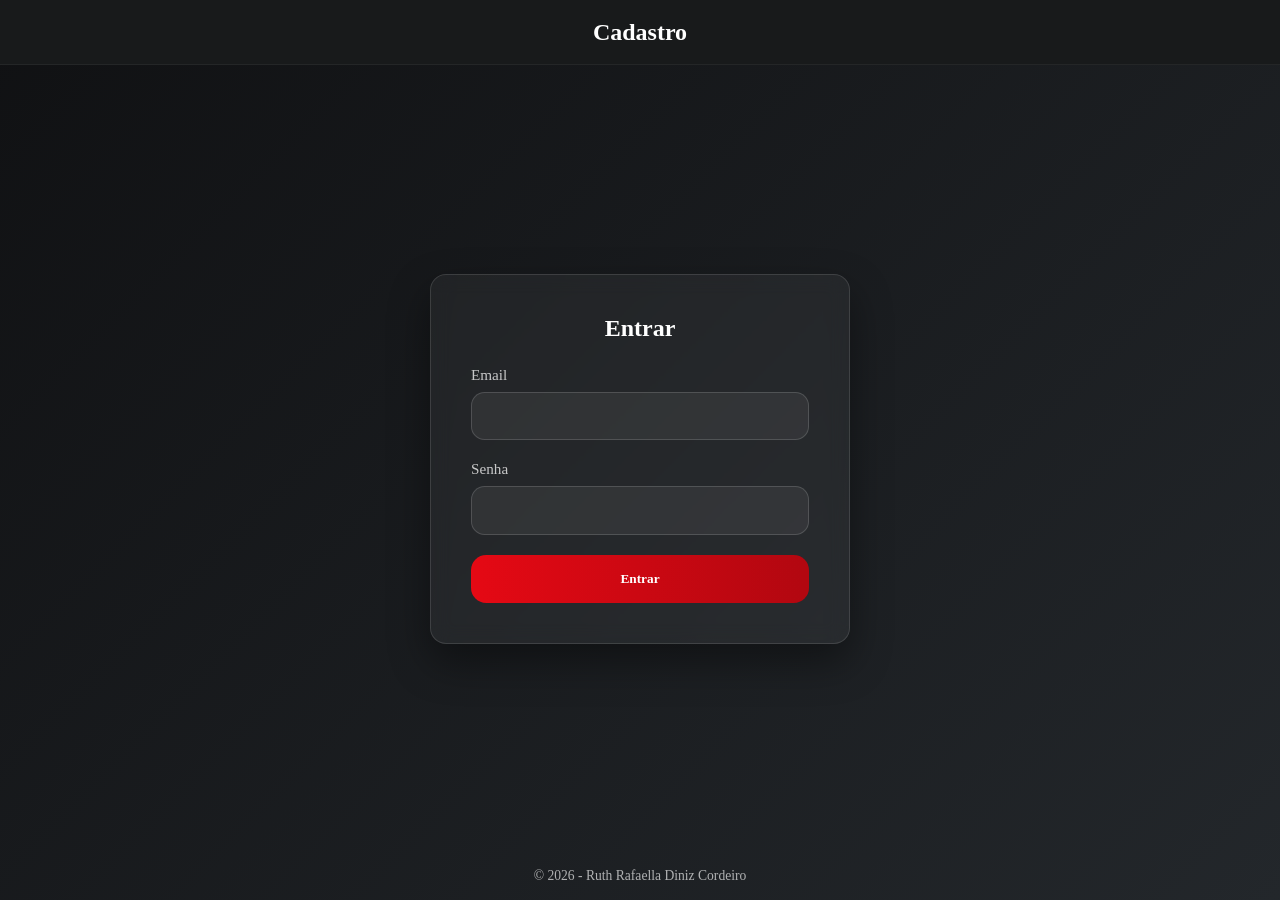
<file: pages/cadastro.html>
<!DOCTYPE html>
<html lang="PT-BR">
<head>

    <!-- Define a codificação de caracteres para suportar acentos e caracteres especiais -->
    <meta charset="UTF-8">

    <!-- Faz com que a página se adapte corretamente a dispositivos móveis -->
    <meta name="viewport" content="width=device-width, initial-scale=1.0">

    <!-- Título exibido na aba do navegador -->
    <title>Login</title>

    <!-- Importa o arquivo CSS responsável pela estilização da página -->
    <link rel="stylesheet" href="cadastro.css">

</head>
<body>

  <!-- Cabeçalho da página -->
  <header>

    <!-- Título principal -->
    <h1>Cadastro</h1>

  </header>

  <!-- Conteúdo principal da página -->
  <main>

    <!-- Container do formulário de login -->
    <div class="login-container">

      <!-- Título do formulário -->
      <h2>Entrar</h2>

      <!-- Formulário de login -->
      <form action="../index.html" method="get">

        <!-- Campo de email -->
        <div class="form-group">

          <!-- Rótulo do campo -->
          <label for="email">Email</label>

          <!-- Campo para digitar o email -->
          <input type="email" id="email" name="email" required>

        </div>

        <!-- Campo de senha -->
        <div class="form-group">

          <!-- Rótulo do campo -->
          <label for="senha">Senha</label>

          <!-- Campo para digitar a senha -->
          <input type="password" id="senha" name="senha" required>

        </div>

        <!-- Botão para enviar o formulário -->
        <button type="submit" class="login-button">
          Entrar
        </button>

      </form>

    </div>

  </main>

  <!-- Rodapé da página -->
  <footer>

    <!-- Informação de direitos autorais -->
    <p>© 2026 - Ruth Rafaella Diniz Cordeiro</p>

  </footer>

</body>
</html>
</file>
<file: pages/cadastro.css>
﻿/* Remove margens e espaçamentos padrão de todos os elementos */
* {
  margin: 0;
  padding: 0;

  /* Faz com que padding e borda sejam incluídos no tamanho total do elemento */
  box-sizing: border-box;

  /* Define a fonte padrão da página */
  font-family: cursive;
}

/* Estilização geral do corpo da página */
body {
  /* Altura mínima ocupando toda a tela */
  min-height: 100vh;

  /* Organiza os elementos em coluna */
  display: flex;
  flex-direction: column;

  /* Fundo com gradiente escuro */
  background: linear-gradient(135deg, #101113 0%, #23272b 100%);

  /* Cor padrão dos textos */
  color: #ffffff;
}

/* Cabeçalho da página */
header {
  width: 100%;
  padding: 1.2rem 1rem;
  text-align: center;

  /* Cor de fundo */
  background: #181a1b;

  /* Sombra interna na parte inferior */
  box-shadow: inset 0 -1px 0 rgba(255, 255, 255, 0.05);
}

/* Título principal do cabeçalho */
header h1 {
  font-size: 1.5rem;
  color: #ffffff;
}

/* Área principal do conteúdo */
main {
  /* Ocupa todo o espaço disponível */
  flex: 1;

  /* Centraliza o conteúdo horizontal e verticalmente */
  display: flex;
  align-items: center;
  justify-content: center;

  padding: 1.5rem;
}

/* Rodapé */
footer {
  text-align: center;
  padding: 1rem;
  font-size: 0.85rem;

  /* Cor com transparência */
  color: rgba(255, 255, 255, 0.65);
}

/* Container do formulário de login */
.login-container {
  width: 100%;

  /* Largura máxima para não ficar muito grande */
  max-width: 420px;

  /* Fundo transparente com efeito vidro */
  background: rgba(255, 255, 255, 0.05);

  /* Borda suave */
  border: 1px solid rgba(255, 255, 255, 0.12);

  /* Bordas arredondadas */
  border-radius: 1rem;

  padding: 2rem;

  /* Sombra externa */
  box-shadow: 0 18px 40px rgba(0, 0, 0, 0.4);

  /* Efeito de desfoque atrás do container */
  backdrop-filter: blur(10px);
}

/* Título do formulário */
.login-container h2 {
  margin-bottom: 1.5rem;
  color: #ffffff;
  text-align: center;
}

/* Grupo contendo label e input */
.form-group {
  margin-bottom: 1.25rem;
}

/* Texto dos rótulos */
.form-group label {
  display: block;
  margin-bottom: 0.5rem;
  font-size: 0.95rem;

  /* Branco levemente transparente */
  color: rgba(255, 255, 255, 0.75);
}

/* Campos de entrada */
.form-group input {
  width: 100%;

  padding: 0.95rem 1rem;

  /* Borda suave */
  border: 1px solid rgba(255, 255, 255, 0.15);

  border-radius: 0.85rem;

  /* Fundo transparente */
  background: rgba(255, 255, 255, 0.06);

  color: #ffffff;

  /* Remove a borda padrão ao clicar */
  outline: none;

  /* Animação suave nas mudanças */
  transition: border-color 0.25s ease, box-shadow 0.25s ease;
}

/* Texto placeholder (ex.: "Digite seu email") */
.form-group input::placeholder {
  color: rgba(255, 255, 255, 0.5);
}

/* Quando o input recebe foco */
.form-group input:focus {
  /* Destaca a borda em vermelho */
  border-color: #e50914;

  /* Cria um brilho ao redor */
  box-shadow: 0 0 0 4px rgba(229, 9, 20, 0.12);
}

/* Botão de login */
.login-button {
  width: 100%;
  padding: 1rem;

  /* Remove a borda padrão */
  border: none;

  border-radius: 0.95rem;

  /* Gradiente vermelho */
  background: linear-gradient(90deg, #e50914 0%, #b20710 100%);

  color: #ffffff;

  /* Texto em negrito */
  font-weight: 700;

  /* Muda o cursor para mãozinha */
  cursor: pointer;

  /* Transição suave */
  transition: transform 0.2s ease, filter 0.2s ease;
}

/* Efeito ao passar o mouse ou focar no botão */
.login-button:hover,
.login-button:focus {
  /* Levanta levemente o botão */
  transform: translateY(-1px);

  /* Aumenta um pouco o brilho */
  filter: brightness(1.05);
}

/* Estilos para telas maiores que 768px */
@media (min-width: 768px) {

  /* Aumenta o espaçamento interno do container */
  .login-container {
    padding: 2.5rem;
  }
}
</file>
